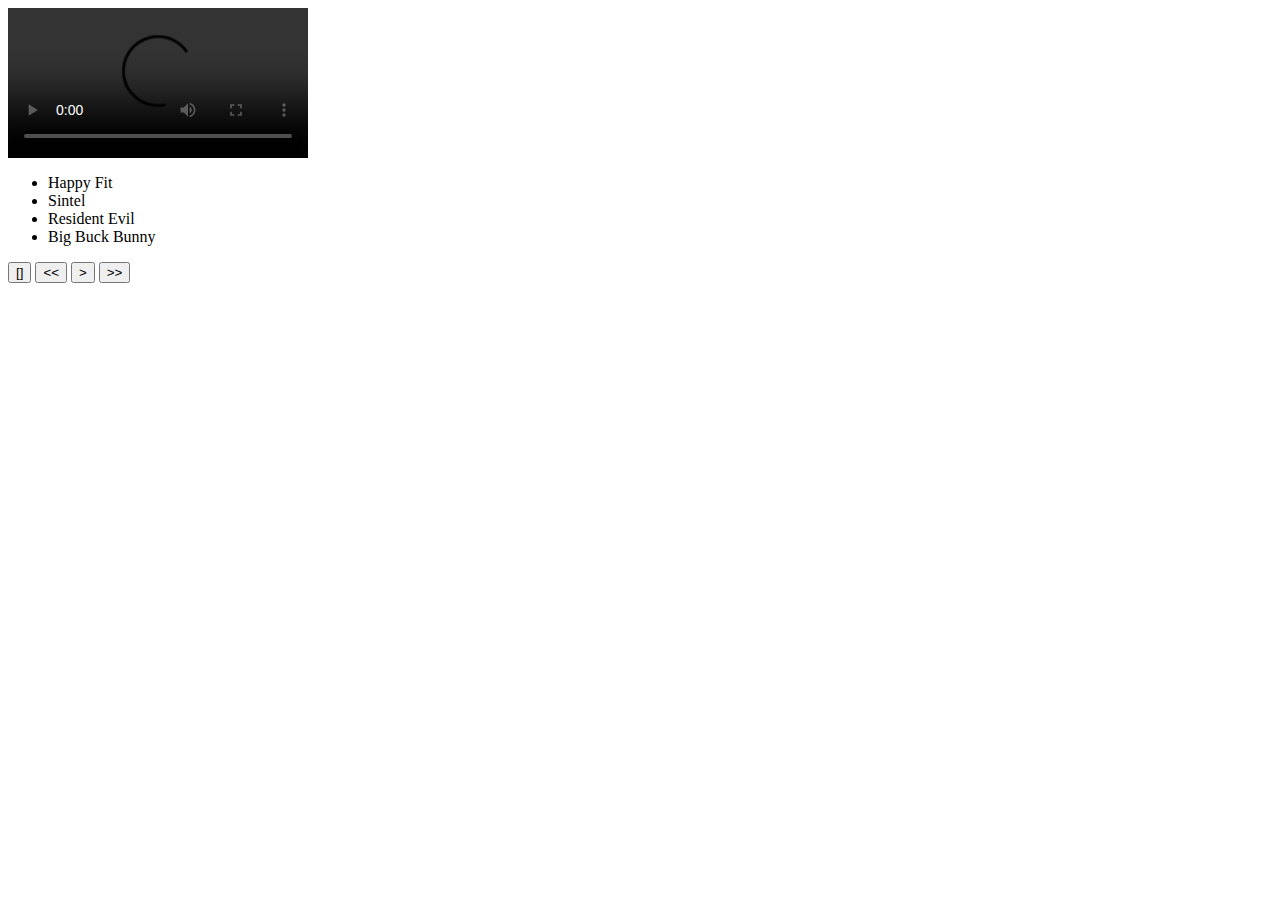
<file: theatre/test.html>
<html>
<script type="text/javascript">
    $(function() {
        $("#playlist li").on("click", function() {
            $("#videoarea").attr({
                "src": $(this).attr("movieurl"),
                "poster": "",
                "autoplay": "autoplay"
            })
        })
        $("#videoarea").attr({
            "src": $("#playlist li").eq(0).attr("movieurl"),
            "poster": $("#playlist li").eq(0).attr("moviesposter")
        })
    })    
</script>

</head>
<body>        
    <video id="videoarea" controls="controls" poster="" src=""></video>

    <ul id="playlist">
        <li movieurl="http://html5videoformatconverter.com/data/images/happyfit2.mp4" moviesposter="http://html5videoformatconverter.com/data/images/screen.jpg">Happy Fit</li>
        <li movieurl="http://grochtdreis.de/fuer-jsfiddle/video/sintel_trailer-480.mp4">Sintel</li>          
        <li movieurl="http://html5example.net/static/video/html5_Video_VP8.webm">Resident Evil</li>      
        <li movieurl="http://www.ioncannon.net/examples/vp8-webm/big_buck_bunny_480p.webm">Big Buck Bunny</li>
    </ul>

    <div id="buttonbar">
        <button id="restart" onclick="restart();">[]</button> 
        <button id="rew" onclick="skip(-10)">&lt;&lt;</button>
        <button id="play" onclick="vidplay()">&gt;</button>
        <button id="fastFwd" onclick="skip(10)">&gt;&gt;</button>
    </div> 
</body>  
</html>
</file>
